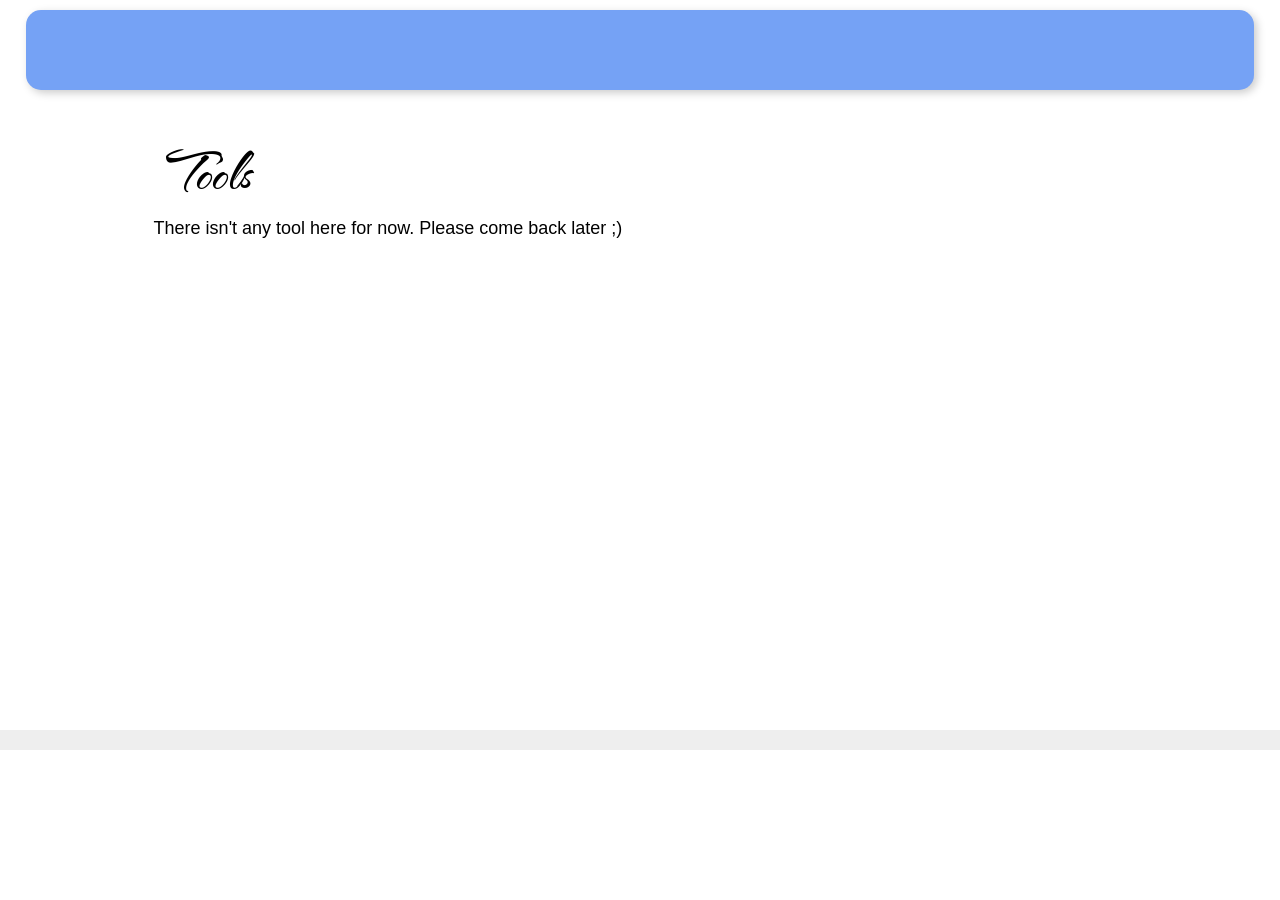
<file: tools.html>
<!DOCTYPE html>
<html>
  <head>
    <title>TOOLS</title>
    <link
      rel="icon"
      href="https://raw.githubusercontent.com/ntillier/nathantiprograming-webpage/annex/logo.png"
    />
    <link
      href="https://fonts.googleapis.com/css2?family=The+Nautigal&display=swap"
      rel="stylesheet"
    />
    <link rel="stylesheet" href="./sources/default.css" />
    <script src="./sources/default.js"></script>
  </head>

  <header></header>

  <body onload="init()">
    <article>
      <h1>Tools</h1>
      There isn't any tool here for now. Please come back later ;)
    </article>
  </body>

  <footer></footer>
</html>
</file>
<file: sources/default.css>
* {
  box-sizing: border-box;
  padding: 0;
  margin: 0;
  transition: 0.4s;
}
body {
  margin: 0;
  overflow-x: hidden;
  overflow-y: auto;
  font-family: sans-serif;
  font-size: 2em;
}
:root {
  --blue: rgb(117, 162, 245);
}
header {
  position: sticky;
  top: 0px;
  z-index: 2;
  background: var(--blue);
  box-shadow: 3px 3px 0.5em #ccc;
  width: 100%;
  height: 4em;
}
header label {
  font-weight: bold;
  font-family: 'The Nautigal';
  font-size: 3em;
  color: white;
  float: left;
  position: relative;
  line-height: 1.5em;
  left: 0.2em;
  cursor: pointer;
}
header ul {
  display: block;
  position: relative;
  float: right;
  top: 0.5em;
  height: 3em;
  width: 3.5em;
  right: 0.5em;
  list-style: none;
  cursor: pointer;
}
header ul li {
  position: relative;
  display: block;
  background: white;
  left: 2%;
  width: 96%;
  height: 15%;
  margin-top: 12.5%;
  border-radius: 10px;
  transition: 0.4s;
}
header ul:hover li {
  background: #ccc;
}
header div {
  position: fixed;
  top: 4em;
  height: calc(100vh - 4em);
  background: var(--blue);
  left: 0;
  width: 100vw;
  z-index: 5;
  display: none;
}
header div a {
  text-decoration: none;
  color: white;
  display: block;
  text-align: center;
  font-size: 2em;
  height: 20%;
  line-height: 4em;
  border-top: solid 1px #ccc;
  margin: 0 2em;
  font-weight: bold;
  cursor: pointer;
}

header ul:focus + div {
  display: block;
}
header ul:focus {
  display: none;
}

article {
  position: relative;
  margin: 20px 10px;
  text-align: justify;
  text-justify: inter-word;
  overflow: hidden;
  font-size: 18px;
  min-height: 70vh;
}
article img {
  position: relative;
  display: block;
  margin: 10px auto;
  min-width: 40%;
  max-width: 60%;
}
article a {
  text-decoration: none;
  border-bottom: dotted 1px var(--blue);
  cursor: pointer;
  color: var(--blue);
}
article h1 {
  font-family: 'The Nautigal';
  font-size: 60px;
  margin: 10px;
}

p {
  border-top: solid 1px #ccc;
  margin: 0px;
  padding: 20px;
  height: 20vh;
  width: 100%;
  display: block;
  position: relative;
  background: white;
  cursor: pointer;
}
p:hover {
  background: #eee;
}
p span {
  display: none;
}
p img {
  height: 90%;
  top: 5%;
  width: auto;
  float: left;
  margin-right: 10px;
  min-width: initial;
}
p label {
  float: right;
  font-weight: bold;
  font-size: 1.5em;
  text-align: center;
  position: relative;
  top: 10%;
  overflow-x: hidden;
  white-space: nowrap;
  text-overflow: ellipsis;
  right: 10px;
  width: 70%;
}
p i {
  float: right;
  text-align: center;
  position: relative;
  display: block;
  top: 20%;
  width: 70%;
  margin: auto;
}

footer {
  background: #eee;
  padding: 10px;
  position: relative;
  width: 100%;
  bottom: 0px;
}
footer div {
  position: relative;
  display: block;
  text-align: center;
  width: 50%;
  min-width: 180px;
  margin: 0 auto;
}
footer a {
  color: black;
  text-decoration: none;
  cursor: pointer;
  margin: 0 10px 0 10px;
  border-bottom: dotted 1px black;
}
footer span {
  display: block;
}
footer img {
  display: block;
  margin: 20px auto;
  width: 50px;
  border-radius: 100px;
}
input,
textarea {
  padding: 8px;
  border: none;
  outline: none;
  background: #eee;
  margin-top: 5px;
  border-bottom: solid 2px #eee;
  transition: 0.2s;
  display: block;
}
input:focus,
textarea:focus {
  border-bottom: solid 2px #ccc;
}
textarea {
  width: 80%;
  height: 200px;
  max-width: 100%;
  max-height: 250px;
}
textarea {
  height: 10000vh;
}
button {
  background: var(--blue);
  display: block;
  padding: 8px;
  color: white;
  font-weight: bold;
  margin: 5px;
  cursor: pointer;
  border: none;
  border-radius: 10px;
  transition: 0.2s;
}
button:hover {
  margin: 3px;
  padding: 10px;
}
input[type='radio'] {
  display: inline-block;
  position: relative;
  margin-right: 10px;
  border: 0px;
  vertical-align: middle;
  visibility: hidden;
  height: 1.5em;
  width: 1.5em;
}
input[type='radio']:after,
input[type='radio']:before {
  content: '';
  position: absolute;
  visibility: visible;
  border: solid 1px var(--blue);
  box-sizing: border-box;
  border-radius: 100px;
  width: 100%;
  height: 100%;
}
input[type='radio']:before {
  transform: scale(0);
  background: var(--blue);
  transition: transform 0.1s;
}
input[type='radio']:checked:before {
  transform: scale(1);
}

@media only screen and (min-aspect-ratio: 5/4) and (min-width: 800px) {
  body {
    font-size: 1em;
  }
  header {
    position: relative;
    display: block;
    overflow: hidden;
    padding: 10px;
    border-radius: 15px;
    top: 10px;
    left: 2%;
    width: 96%;
    height: 80px;
  }
  header ul {
    display: none;
  }
  header div {
    display: block;
    position: relative;
    float: right;
    right: 20px;
    left: auto;
    height: 80%;
    top: 10%;
    width: auto;
    overflow: hidden;
  }
  header div a {
    display: inline-block;
    position: relative;
    border: none;
    height: 100%;
    padding: 0 0.5em;
    font-size: 1.2em;
    line-height: 2.5em;
    margin: 0 0.2em;
  }

  header a:after {
    content: '';
    position: absolute;
    z-index: -1;
    left: 50%;
    top: 50%;
    height: 0;
    width: 0;
    background: rgb(0, 0, 0, 0.1);
    transition: 0.1s;
    border-radius: 10px;
  }
  header a:hover:after {
    left: 0;
    width: 100%;
    top: 0;
    height: 100%;
  }
  article {
    margin: 20px 10% 0 10%;
    padding: 2%;
  }
  p {
    position: relative;
    display: inline-block;
    border-radius: 15px;
    min-height: 200px;
    text-align: justify;
    text-justify: inter-word;
    overflow: hidden;
    border: solid 1px var(--blue);
    background: var(--blue);
    color: white;
    cursor: pointer;
    margin: 20px;
    padding: 10px;
    width: 40%;
    height: 30vh;
    box-sizing: initial;
    vertical-align: baseline;
    transition: 0.3s;
  }
  p:hover {
    box-shadow: 2px 2px 0.5em #ccc;
    padding: 20px;
    margin: 10px;
    background: var(--blue);
  }
  p * {
    pointer-events: none;
    float: initial;
    position: relative;
    display: block;
  }
  p img {
    border-radius: 10px;
    max-height: 150px;
    height: auto;
    top: 0;
    min-width: 100px;
    width: 30%;
    background: white;
    display: inline-block;
  }
  p label {
    font-weight: bold;
    text-align: center;
    font-size: 1.8em;
    width: 100%;
    top: 0px;
    left: 0px;
    height: auto;
  }
  p span {
    display: inline-block;
    width: 65%;
    height: auto;
    max-height: 60%;
    overflow: hidden;
    top: 1em;
  }
  p i {
    text-align: center;
    width: 60%;
    height: auto;
    position: relative;
  }
}
</file>
